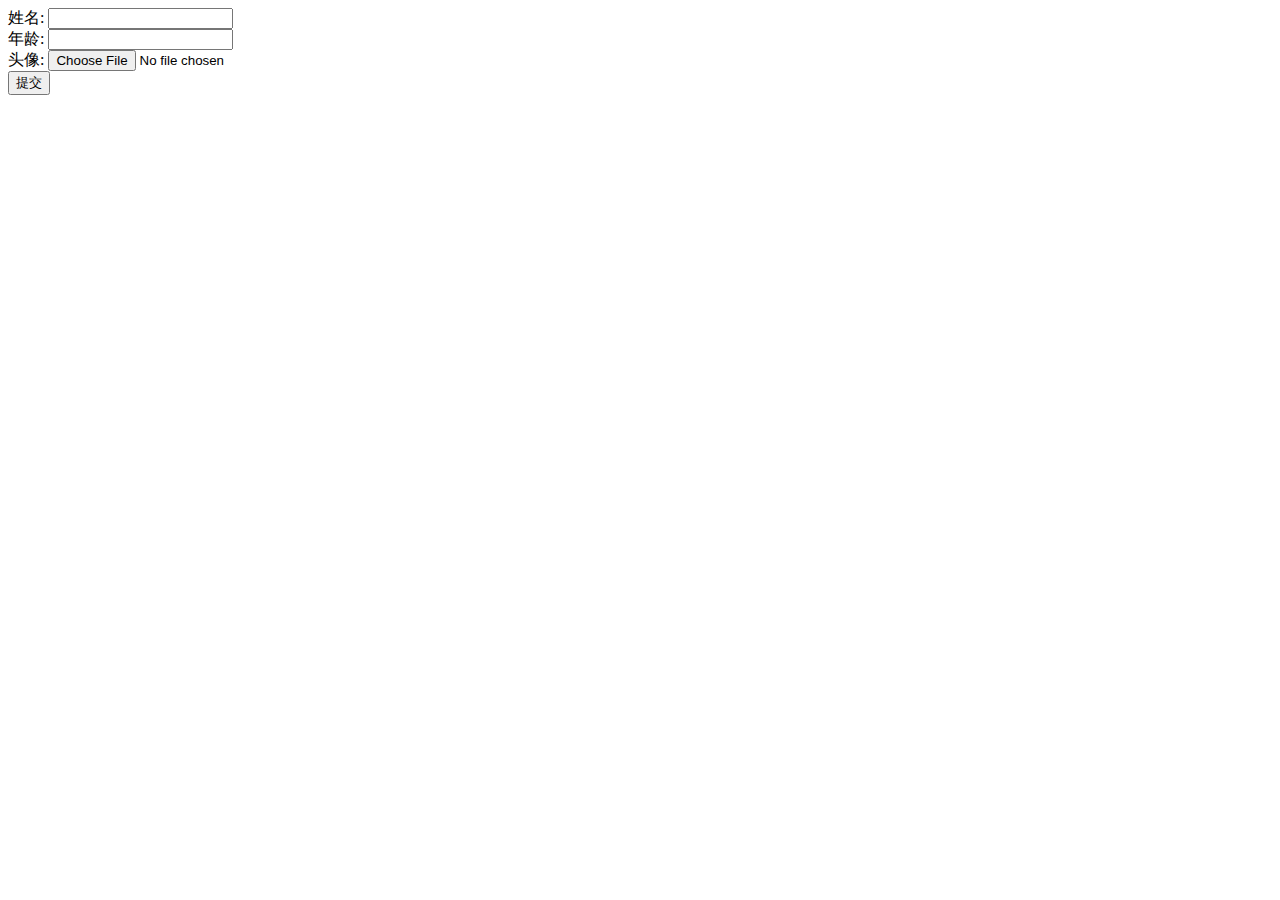
<file: code/yc-web-springboot/src/main/resources/static/upload.html>
<!DOCTYPE html>
<html lang="en">
<head>
    <meta charset="UTF-8">
    <title>上传文件</title>
</head>
<body>
    <form action="/upload" method="post" enctype="multipart/form-data" >
        姓名: <input type="text" name="username"><br>
        年龄: <input type="text" name="age"><br>
        头像: <input type="file" name="image"><br>
        <input type="submit" value="提交">
    </form>

</body>
</html>
</file>
